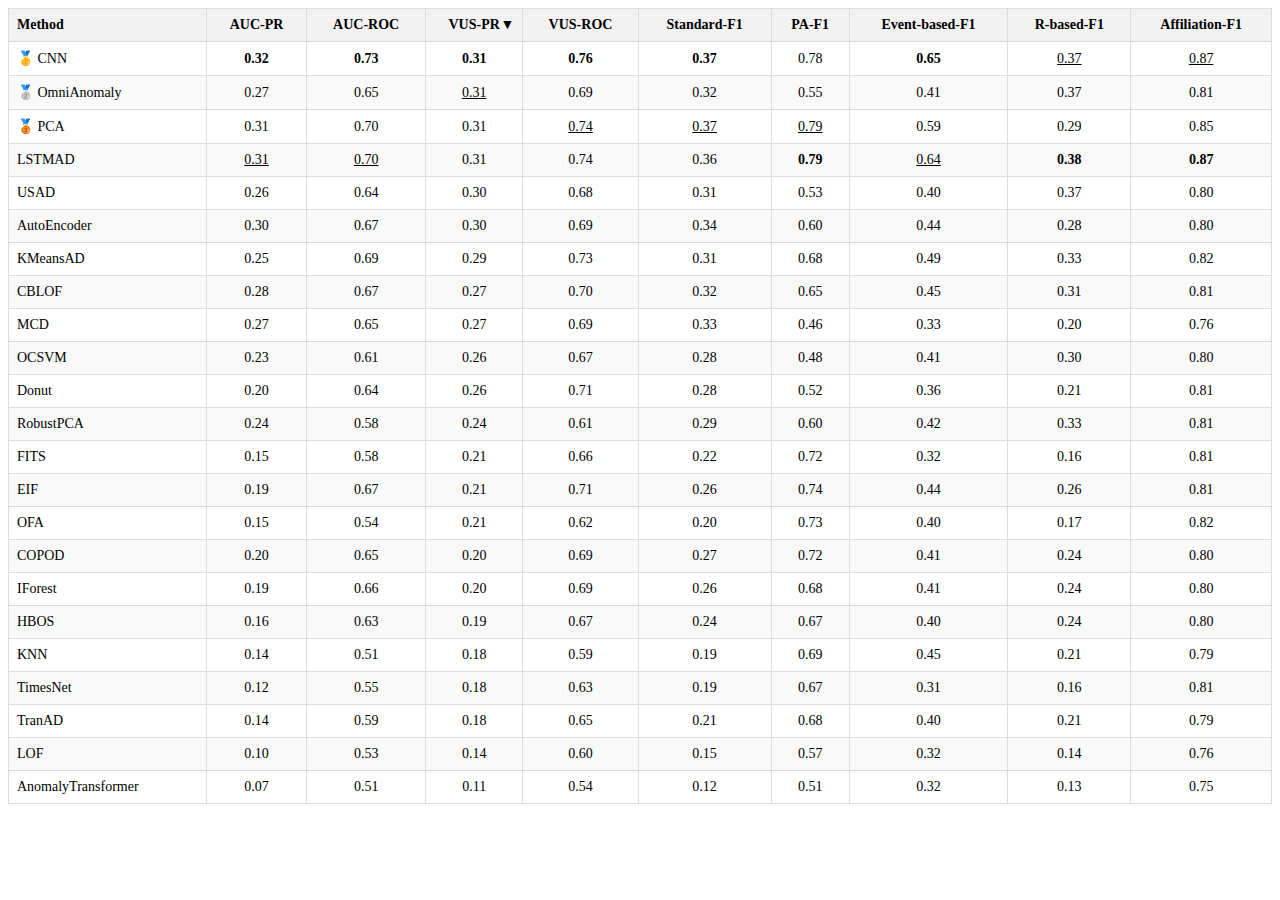
<file: docs/static/leaderboard/TSB-AD-M.html>
<!DOCTYPE html>
<html lang="en">
    
<head>
    <meta charset="UTF-8">
    <meta name="viewport" content="width=device-width, initial-scale=1.0">
    <title>Leaderboard</title>
    <style>
        table {
            width: 100%;
            border-collapse: collapse;
            font-size: 14px;
        }
        th, td {
            border: 1px solid #ddd;
            padding: 8px;
        }
        th {
            cursor: pointer;
            background-color: #f2f2f2;
            position: relative;
        }
        th.sort-asc::after {
            content: ' ▲'; /* Ascending indicator */
            position: absolute;
            right: 8px;
        }
        th.sort-desc::after {
            content: ' ▼'; /* Descending indicator */
            position: absolute;
            right: 8px;
        }
        tbody tr:nth-child(even) {
            background-color: #f9f9f9;
        }
        tbody tr:hover {
            background-color: #f1f1f1;
        }

        /* Align the first column (Method) to the left */
        td:first-child, th:first-child {
            text-align: left;
        }

        /* Align all other columns to the center */
        td:not(:first-child), th:not(:first-child) {
            text-align: center;
        }
    </style>
</head>


<body>
    <table id="sortableTable">
        <thead>
            <tr>
                <th>Method</th>
                <th>AUC-PR</th>
                <th>AUC-ROC</th>
                <th class="sort-desc" data-order="desc">VUS-PR</th>
                <th>VUS-ROC</th>
                <th>Standard-F1</th>
                <th>PA-F1</th>
                <th>Event-based-F1</th>
                <th>R-based-F1</th>
                <th>Affiliation-F1</th>
            </tr>
        </thead>
        <tbody>
            <tr><td>🥇 CNN</td><td><b>0.32</b></td><td><b>0.73</b></td><td><b>0.31</b></td><td><b>0.76</b></td><td><b>0.37</b></td><td>0.78</td><td><b>0.65</b></td><td><u>0.37</u></td><td><u>0.87</u></td></tr>
            <tr><td>🥈 OmniAnomaly</td><td>0.27</td><td>0.65</td><td><u>0.31</u></td><td>0.69</td><td>0.32</td><td>0.55</td><td>0.41</td><td>0.37</td><td>0.81</td></tr>
            <tr><td>🥉 PCA</td><td>0.31</td><td>0.70</td><td>0.31</td><td><u>0.74</u></td><td><u>0.37</u></td><td><u>0.79</u></td><td>0.59</td><td>0.29</td><td>0.85</td></tr>
            <tr><td>LSTMAD</td><td><u>0.31</u></td><td><u>0.70</u></td><td>0.31</td><td>0.74</td><td>0.36</td><td><b>0.79</b></td><td><u>0.64</u></td><td><b>0.38</b></td><td><b>0.87</b></td></tr>
            <tr><td>USAD</td><td>0.26</td><td>0.64</td><td>0.30</td><td>0.68</td><td>0.31</td><td>0.53</td><td>0.40</td><td>0.37</td><td>0.80</td></tr>
            <tr><td>AutoEncoder</td><td>0.30</td><td>0.67</td><td>0.30</td><td>0.69</td><td>0.34</td><td>0.60</td><td>0.44</td><td>0.28</td><td>0.80</td></tr>
            <tr><td>KMeansAD</td><td>0.25</td><td>0.69</td><td>0.29</td><td>0.73</td><td>0.31</td><td>0.68</td><td>0.49</td><td>0.33</td><td>0.82</td></tr>
            <tr><td>CBLOF</td><td>0.28</td><td>0.67</td><td>0.27</td><td>0.70</td><td>0.32</td><td>0.65</td><td>0.45</td><td>0.31</td><td>0.81</td></tr>
            <tr><td>MCD</td><td>0.27</td><td>0.65</td><td>0.27</td><td>0.69</td><td>0.33</td><td>0.46</td><td>0.33</td><td>0.20</td><td>0.76</td></tr>
            <tr><td>OCSVM</td><td>0.23</td><td>0.61</td><td>0.26</td><td>0.67</td><td>0.28</td><td>0.48</td><td>0.41</td><td>0.30</td><td>0.80</td></tr>
            <tr><td>Donut</td><td>0.20</td><td>0.64</td><td>0.26</td><td>0.71</td><td>0.28</td><td>0.52</td><td>0.36</td><td>0.21</td><td>0.81</td></tr>
            <tr><td>RobustPCA</td><td>0.24</td><td>0.58</td><td>0.24</td><td>0.61</td><td>0.29</td><td>0.60</td><td>0.42</td><td>0.33</td><td>0.81</td></tr>
            <tr><td>FITS</td><td>0.15</td><td>0.58</td><td>0.21</td><td>0.66</td><td>0.22</td><td>0.72</td><td>0.32</td><td>0.16</td><td>0.81</td></tr>
            <tr><td>EIF</td><td>0.19</td><td>0.67</td><td>0.21</td><td>0.71</td><td>0.26</td><td>0.74</td><td>0.44</td><td>0.26</td><td>0.81</td></tr>
            <tr><td>OFA</td><td>0.15</td><td>0.54</td><td>0.21</td><td>0.62</td><td>0.20</td><td>0.73</td><td>0.40</td><td>0.17</td><td>0.82</td></tr>
            <tr><td>COPOD</td><td>0.20</td><td>0.65</td><td>0.20</td><td>0.69</td><td>0.27</td><td>0.72</td><td>0.41</td><td>0.24</td><td>0.80</td></tr>
            <tr><td>IForest</td><td>0.19</td><td>0.66</td><td>0.20</td><td>0.69</td><td>0.26</td><td>0.68</td><td>0.41</td><td>0.24</td><td>0.80</td></tr>
            <tr><td>HBOS</td><td>0.16</td><td>0.63</td><td>0.19</td><td>0.67</td><td>0.24</td><td>0.67</td><td>0.40</td><td>0.24</td><td>0.80</td></tr>
            <tr><td>KNN</td><td>0.14</td><td>0.51</td><td>0.18</td><td>0.59</td><td>0.19</td><td>0.69</td><td>0.45</td><td>0.21</td><td>0.79</td></tr>
            <tr><td>TimesNet</td><td>0.12</td><td>0.55</td><td>0.18</td><td>0.63</td><td>0.19</td><td>0.67</td><td>0.31</td><td>0.16</td><td>0.81</td></tr>
            <tr><td>TranAD</td><td>0.14</td><td>0.59</td><td>0.18</td><td>0.65</td><td>0.21</td><td>0.68</td><td>0.40</td><td>0.21</td><td>0.79</td></tr>
            <tr><td>LOF</td><td>0.10</td><td>0.53</td><td>0.14</td><td>0.60</td><td>0.15</td><td>0.57</td><td>0.32</td><td>0.14</td><td>0.76</td></tr>
            <tr><td>AnomalyTransformer</td><td>0.07</td><td>0.51</td><td>0.11</td><td>0.54</td><td>0.12</td><td>0.51</td><td>0.32</td><td>0.13</td><td>0.75</td></tr>
        
        </tbody>
    </table>
    
    <script>
        document.addEventListener('DOMContentLoaded', function () {
            const table = document.getElementById('sortableTable');
            const headers = table.querySelectorAll('th');
            const tbody = table.querySelector('tbody');

            // Default sorting column
            const defaultColumnIndex = 2; // VUS-PR column
            let currentSortedColumn = headers[defaultColumnIndex];
            currentSortedColumn.setAttribute('data-order', 'asc');

            // Sorting function
            headers.forEach((header, index) => {
                header.addEventListener('click', () => {
                    const rows = Array.from(tbody.querySelectorAll('tr'));
                    const isAscending = header.getAttribute('data-order') === 'asc';
                    const newOrder = isAscending ? 'desc' : 'asc';

                    // Remove sorting classes from all headers
                    headers.forEach(h => h.classList.remove('sort-asc', 'sort-desc'));

                    // Apply sorting class to current header
                    header.classList.add(newOrder === 'asc' ? 'sort-asc' : 'sort-desc');
                    header.setAttribute('data-order', newOrder);

                    const sortedRows = rows.sort((a, b) => {
                        const aText = a.children[index]?.textContent.trim() || '';
                        const bText = b.children[index]?.textContent.trim() || '';

                        if (!isNaN(parseFloat(aText)) && !isNaN(parseFloat(bText))) {
                            return newOrder === 'asc' ? aText - bText : bText - aText;
                        }
                        return newOrder === 'asc'
                            ? aText.localeCompare(bText)
                            : bText.localeCompare(aText);
                    });

                    // Remove old rows
                    while (tbody.firstChild) {
                        tbody.removeChild(tbody.firstChild);
                    }

                    // Append sorted rows
                    tbody.append(...sortedRows);

                    // Update current sorted column
                    currentSortedColumn = index;
                });
            });
        });
    </script>
</body>
</html>
</file>
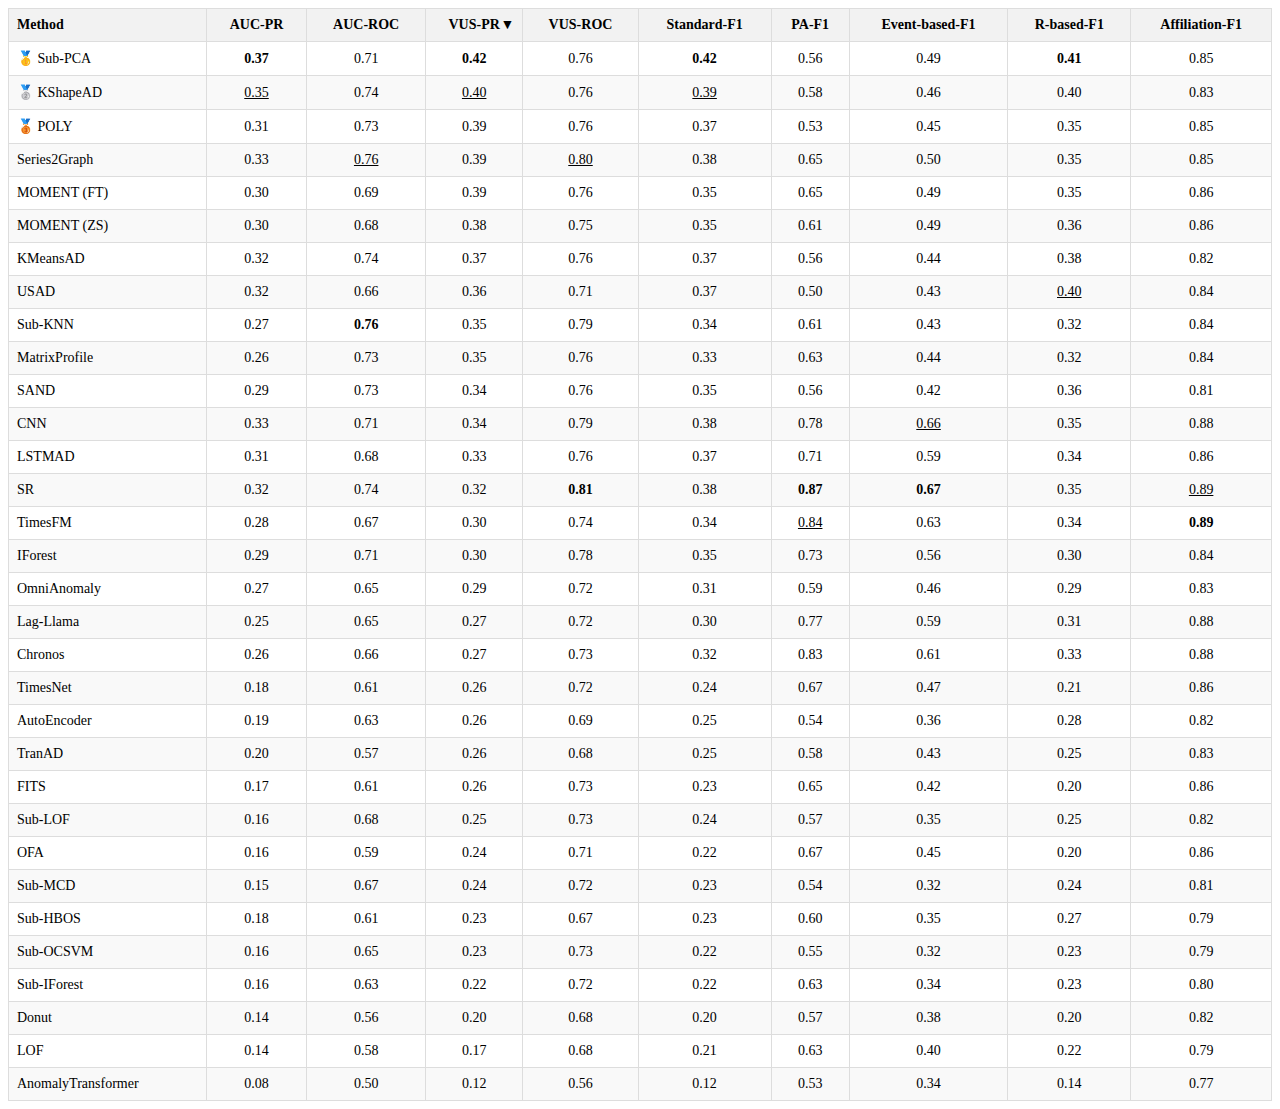
<file: docs/static/leaderboard/TSB-AD-U.html>
<!DOCTYPE html>
<html lang="en">
    
<head>
    <meta charset="UTF-8">
    <meta name="viewport" content="width=device-width, initial-scale=1.0">
    <title>Leaderboard</title>
    <style>
        table {
            width: 100%;
            border-collapse: collapse;
            font-size: 14px;
        }
        th, td {
            border: 1px solid #ddd;
            padding: 8px;
        }
        th {
            cursor: pointer;
            background-color: #f2f2f2;
            position: relative;
        }
        th.sort-asc::after {
            content: ' ▲'; /* Ascending indicator */
            position: absolute;
            right: 8px;
        }
        th.sort-desc::after {
            content: ' ▼'; /* Descending indicator */
            position: absolute;
            right: 8px;
        }
        tbody tr:nth-child(even) {
            background-color: #f9f9f9;
        }
        tbody tr:hover {
            background-color: #f1f1f1;
        }

        /* Align the first column (Method) to the left */
        td:first-child, th:first-child {
            text-align: left;
        }

        /* Align all other columns to the center */
        td:not(:first-child), th:not(:first-child) {
            text-align: center;
        }
    </style>
</head>


<body>
    <table id="sortableTable">
        <thead>
            <tr>
                <th>Method</th>
                <th>AUC-PR</th>
                <th>AUC-ROC</th>
                <th class="sort-desc" data-order="desc">VUS-PR</th>
                <th>VUS-ROC</th>
                <th>Standard-F1</th>
                <th>PA-F1</th>
                <th>Event-based-F1</th>
                <th>R-based-F1</th>
                <th>Affiliation-F1</th>
            </tr>
        </thead>
        <tbody>
            <tr><td>🥇 Sub-PCA</td><td><b>0.37</b></td><td>0.71</td><td><b>0.42</b></td><td>0.76</td><td><b>0.42</b></td><td>0.56</td><td>0.49</td><td><b>0.41</b></td><td>0.85</td></tr>
            <tr><td>🥈 KShapeAD</td><td><u>0.35</u></td><td>0.74</td><td><u>0.40</u></td><td>0.76</td><td><u>0.39</u></td><td>0.58</td><td>0.46</td><td>0.40</td><td>0.83</td></tr>
            <tr><td>🥉 POLY</td><td>0.31</td><td>0.73</td><td>0.39</td><td>0.76</td><td>0.37</td><td>0.53</td><td>0.45</td><td>0.35</td><td>0.85</td></tr>
            <tr><td>Series2Graph</td><td>0.33</td><td><u>0.76</u></td><td>0.39</td><td><u>0.80</u></td><td>0.38</td><td>0.65</td><td>0.50</td><td>0.35</td><td>0.85</td></tr>
            <tr><td>MOMENT (FT)</td><td>0.30</td><td>0.69</td><td>0.39</td><td>0.76</td><td>0.35</td><td>0.65</td><td>0.49</td><td>0.35</td><td>0.86</td></tr>
            <tr><td>MOMENT (ZS)</td><td>0.30</td><td>0.68</td><td>0.38</td><td>0.75</td><td>0.35</td><td>0.61</td><td>0.49</td><td>0.36</td><td>0.86</td></tr>
            <tr><td>KMeansAD</td><td>0.32</td><td>0.74</td><td>0.37</td><td>0.76</td><td>0.37</td><td>0.56</td><td>0.44</td><td>0.38</td><td>0.82</td></tr>
            <tr><td>USAD</td><td>0.32</td><td>0.66</td><td>0.36</td><td>0.71</td><td>0.37</td><td>0.50</td><td>0.43</td><td><u>0.40</u></td><td>0.84</td></tr>
            <tr><td>Sub-KNN</td><td>0.27</td><td><b>0.76</b></td><td>0.35</td><td>0.79</td><td>0.34</td><td>0.61</td><td>0.43</td><td>0.32</td><td>0.84</td></tr>
            <tr><td>MatrixProfile</td><td>0.26</td><td>0.73</td><td>0.35</td><td>0.76</td><td>0.33</td><td>0.63</td><td>0.44</td><td>0.32</td><td>0.84</td></tr>
            <tr><td>SAND</td><td>0.29</td><td>0.73</td><td>0.34</td><td>0.76</td><td>0.35</td><td>0.56</td><td>0.42</td><td>0.36</td><td>0.81</td></tr>
            <tr><td>CNN</td><td>0.33</td><td>0.71</td><td>0.34</td><td>0.79</td><td>0.38</td><td>0.78</td><td><u>0.66</u></td><td>0.35</td><td>0.88</td></tr>
            <tr><td>LSTMAD</td><td>0.31</td><td>0.68</td><td>0.33</td><td>0.76</td><td>0.37</td><td>0.71</td><td>0.59</td><td>0.34</td><td>0.86</td></tr>
            <tr><td>SR</td><td>0.32</td><td>0.74</td><td>0.32</td><td><b>0.81</b></td><td>0.38</td><td><b>0.87</b></td><td><b>0.67</b></td><td>0.35</td><td><u>0.89</u></td></tr>
            <tr><td>TimesFM</td><td>0.28</td><td>0.67</td><td>0.30</td><td>0.74</td><td>0.34</td><td><u>0.84</u></td><td>0.63</td><td>0.34</td><td><b>0.89</b></td></tr>
            <tr><td>IForest</td><td>0.29</td><td>0.71</td><td>0.30</td><td>0.78</td><td>0.35</td><td>0.73</td><td>0.56</td><td>0.30</td><td>0.84</td></tr>
            <tr><td>OmniAnomaly</td><td>0.27</td><td>0.65</td><td>0.29</td><td>0.72</td><td>0.31</td><td>0.59</td><td>0.46</td><td>0.29</td><td>0.83</td></tr>
            <tr><td>Lag-Llama</td><td>0.25</td><td>0.65</td><td>0.27</td><td>0.72</td><td>0.30</td><td>0.77</td><td>0.59</td><td>0.31</td><td>0.88</td></tr>
            <tr><td>Chronos</td><td>0.26</td><td>0.66</td><td>0.27</td><td>0.73</td><td>0.32</td><td>0.83</td><td>0.61</td><td>0.33</td><td>0.88</td></tr>
            <tr><td>TimesNet</td><td>0.18</td><td>0.61</td><td>0.26</td><td>0.72</td><td>0.24</td><td>0.67</td><td>0.47</td><td>0.21</td><td>0.86</td></tr>
            <tr><td>AutoEncoder</td><td>0.19</td><td>0.63</td><td>0.26</td><td>0.69</td><td>0.25</td><td>0.54</td><td>0.36</td><td>0.28</td><td>0.82</td></tr>
            <tr><td>TranAD</td><td>0.20</td><td>0.57</td><td>0.26</td><td>0.68</td><td>0.25</td><td>0.58</td><td>0.43</td><td>0.25</td><td>0.83</td></tr>
            <tr><td>FITS</td><td>0.17</td><td>0.61</td><td>0.26</td><td>0.73</td><td>0.23</td><td>0.65</td><td>0.42</td><td>0.20</td><td>0.86</td></tr>
            <tr><td>Sub-LOF</td><td>0.16</td><td>0.68</td><td>0.25</td><td>0.73</td><td>0.24</td><td>0.57</td><td>0.35</td><td>0.25</td><td>0.82</td></tr>
            <tr><td>OFA</td><td>0.16</td><td>0.59</td><td>0.24</td><td>0.71</td><td>0.22</td><td>0.67</td><td>0.45</td><td>0.20</td><td>0.86</td></tr>
            <tr><td>Sub-MCD</td><td>0.15</td><td>0.67</td><td>0.24</td><td>0.72</td><td>0.23</td><td>0.54</td><td>0.32</td><td>0.24</td><td>0.81</td></tr>
            <tr><td>Sub-HBOS</td><td>0.18</td><td>0.61</td><td>0.23</td><td>0.67</td><td>0.23</td><td>0.60</td><td>0.35</td><td>0.27</td><td>0.79</td></tr>
            <tr><td>Sub-OCSVM</td><td>0.16</td><td>0.65</td><td>0.23</td><td>0.73</td><td>0.22</td><td>0.55</td><td>0.32</td><td>0.23</td><td>0.79</td></tr>
            <tr><td>Sub-IForest</td><td>0.16</td><td>0.63</td><td>0.22</td><td>0.72</td><td>0.22</td><td>0.63</td><td>0.34</td><td>0.23</td><td>0.80</td></tr>
            <tr><td>Donut</td><td>0.14</td><td>0.56</td><td>0.20</td><td>0.68</td><td>0.20</td><td>0.57</td><td>0.38</td><td>0.20</td><td>0.82</td></tr>
            <tr><td>LOF</td><td>0.14</td><td>0.58</td><td>0.17</td><td>0.68</td><td>0.21</td><td>0.63</td><td>0.40</td><td>0.22</td><td>0.79</td></tr>
            <tr><td>AnomalyTransformer</td><td>0.08</td><td>0.50</td><td>0.12</td><td>0.56</td><td>0.12</td><td>0.53</td><td>0.34</td><td>0.14</td><td>0.77</td></tr>
        </tbody>
    </table>
    
    <script>
        document.addEventListener('DOMContentLoaded', function () {
            const table = document.getElementById('sortableTable');
            const headers = table.querySelectorAll('th');
            const tbody = table.querySelector('tbody');

            // Default sorting column
            const defaultColumnIndex = 2; // VUS-PR column
            let currentSortedColumn = headers[defaultColumnIndex];
            currentSortedColumn.setAttribute('data-order', 'asc');

            // Sorting function
            headers.forEach((header, index) => {
                header.addEventListener('click', () => {
                    const rows = Array.from(tbody.querySelectorAll('tr'));
                    const isAscending = header.getAttribute('data-order') === 'asc';
                    const newOrder = isAscending ? 'desc' : 'asc';

                    // Remove sorting classes from all headers
                    headers.forEach(h => h.classList.remove('sort-asc', 'sort-desc'));

                    // Apply sorting class to current header
                    header.classList.add(newOrder === 'asc' ? 'sort-asc' : 'sort-desc');
                    header.setAttribute('data-order', newOrder);

                    const sortedRows = rows.sort((a, b) => {
                        const aText = a.children[index]?.textContent.trim() || '';
                        const bText = b.children[index]?.textContent.trim() || '';

                        if (!isNaN(parseFloat(aText)) && !isNaN(parseFloat(bText))) {
                            return newOrder === 'asc' ? aText - bText : bText - aText;
                        }
                        return newOrder === 'asc'
                            ? aText.localeCompare(bText)
                            : bText.localeCompare(aText);
                    });

                    // Remove old rows
                    while (tbody.firstChild) {
                        tbody.removeChild(tbody.firstChild);
                    }

                    // Append sorted rows
                    tbody.append(...sortedRows);

                    // Update current sorted column
                    currentSortedColumn = index;
                });
            });
        });
    </script>
</body>
</html>
</file>
